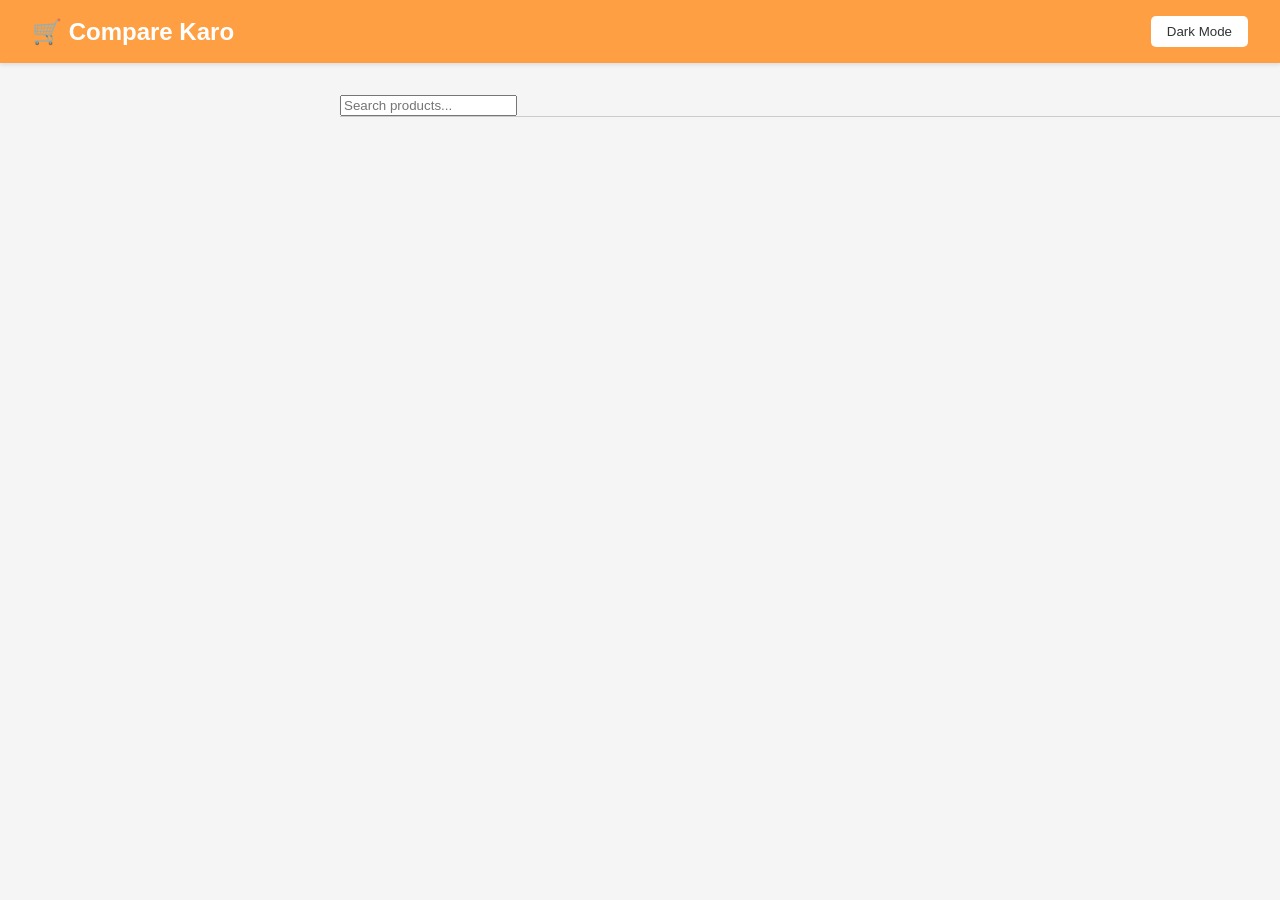
<file: index.html>
<!DOCTYPE html>
<html lang="en">
<head>
  <meta charset="UTF-8" />
  <meta name="viewport" content="width=device-width, initial-scale=1.0" />
  <title>Compare Karo</title>
  <link rel="stylesheet" href="style.css" />
</head>
<body class="light">
  <header>
    <h1>🛒 Compare Karo</h1>
    <button id="toggle-theme">Dark Mode</button>
  </header>

  <main>
    <div class="search-container">
      <input type="text" id="search-bar" placeholder="Search products..." />
      <ul id="autocomplete-list"></ul>
    </div>

    <div id="priceResults" class="price-results"></div>
  </main>

  <script src="home.js"></script>
</body>
</html>
</file>
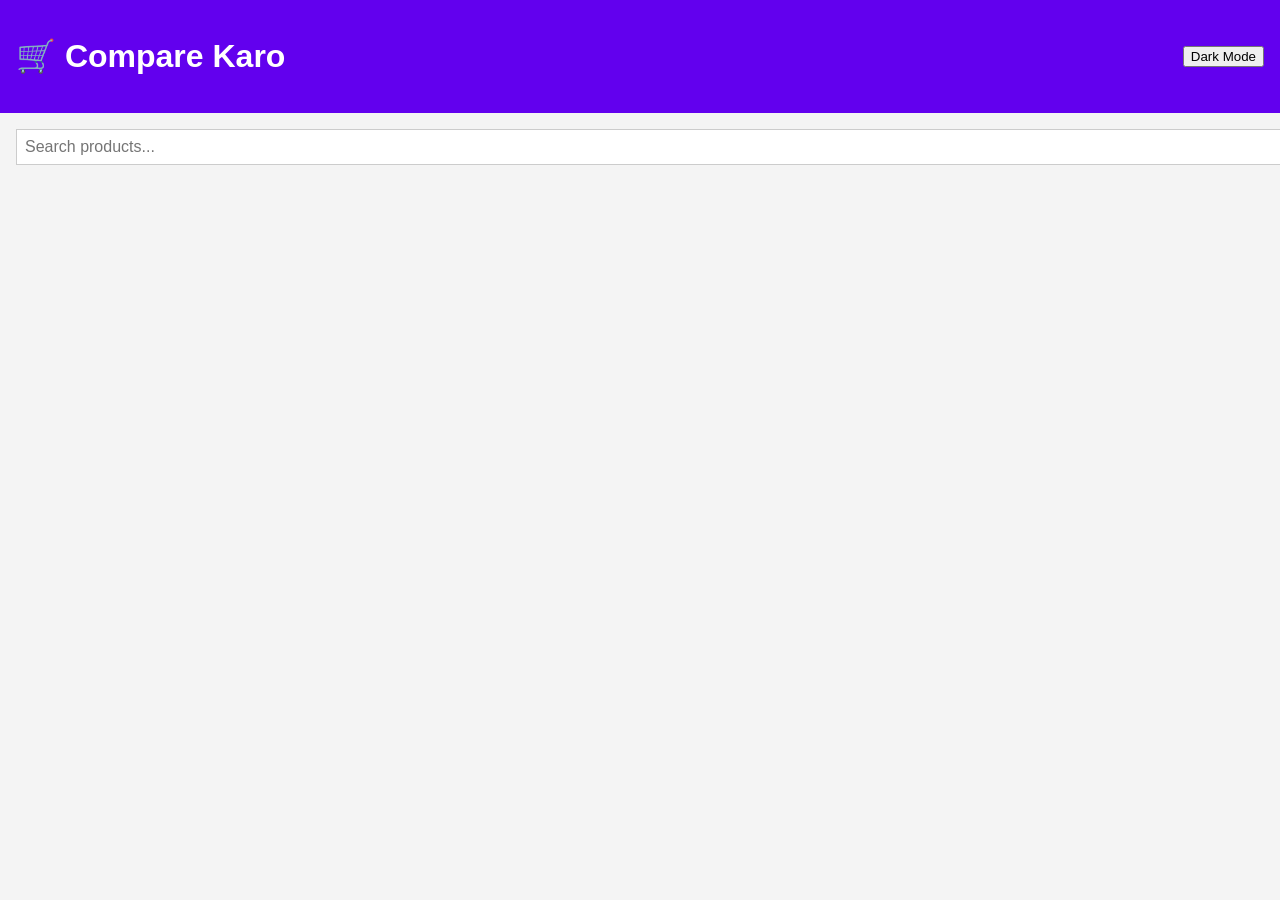
<file: home.html>
<!DOCTYPE html>
<html lang="en">
<head>
  <meta charset="UTF-8" />
  <meta name="viewport" content="width=device-width, initial-scale=1.0" />
  <title>Compare Karo</title>
  <link rel="stylesheet" href="home.css" />
</head>
<body class="light">
  <header>
    <h1>🛒 Compare Karo</h1>
    <button id="toggle-theme">Dark Mode</button>
  </header>

  <main>
    <div class="search-container">
      <input type="text" id="search-bar" placeholder="Search products..." />
      <ul id="autocomplete-list"></ul>
    </div>

    <div id="results"></div>
  </main>

  <div id="cart" class="cart">
    <h2>Your Cart</h2>
    <ul id="cart-items"></ul>
    <div id="cart-summary"></div>
  </div>

  <script src="home.js"></script>
</body>
</html>
</file>
<file: style.css>
/* General Styles */ body { margin: 0; font-family: Arial, sans-serif; background-color: #f5f5f5; color: #333; transition: background-color 0.3s, color 0.3s; }

header { display: flex; justify-content: space-between; align-items: center; background-color: #ff9f43; /* Matte orange */ color: white; padding: 1rem 2rem; box-shadow: 0 2px 4px rgba(0,0,0,0.1); }

header h1 { margin: 0; font-size: 1.5rem; }

#toggle-theme { background-color: white; color: #333; border: none; padding: 0.5rem 1rem; border-radius: 5px; cursor: pointer; }

.search-container { max-width: 600px; margin: 2rem auto; padding: 0 1rem; }

#searchInput { width: 100%; padding: 0.75rem; font-size: 1rem; border: 1px solid #ccc; border-radius: 5px; }

#autocomplete-list { list-style: none; margin: 0; padding: 0; background: white; border: 1px solid #ccc; border-top: none; max-height: 150px; overflow-y: auto; position: absolute; width: 100%; z-index: 100; }

#autocomplete-list li { padding: 0.75rem; border-bottom: 1px solid #eee; cursor: pointer; }

#autocomplete-list li:hover { background-color: #f0f0f0; }

.price-card { background-color: white; border-radius: 8px; padding: 1rem; margin: 1rem; box-shadow: 0 2px 8px rgba(0,0,0,0.1); }

.platforms { display: flex; flex-direction: column; gap: 0.5rem; }

.platform button { margin-top: 0.25rem; padding: 0.5rem 1rem; background-color: #4CAF50; color: white; border: none; border-radius: 4px; cursor: pointer; }

.platform button:hover { background-color: #388e3c; }

/* Dark Mode */ body.dark { background-color: #121212; color: #eee; }

body.dark header { background-color: #2c2c2c; }

body.dark #toggle-theme { background-color: #444; color: white; }

body.dark .price-card { background-color: #1e1e1e; color: #eee; }

body.dark #autocomplete-list { background-color: #2a2a2a; color: white; border-color: #444; }

body.dark #autocomplete-list li:hover { background-color: #3a3a3a; }

/* Responsive */ @media (max-width: 768px) { .platforms { flex-direction: column; }

header { flex-direction: column; gap: 0.5rem; align-items: flex-start; }

#toggle-theme { align-self: flex-end;
</file>
<file: home.css>
body {
  font-family: Arial, sans-serif;
  margin: 0;
  padding: 0;
  transition: background 0.3s, color 0.3s;
}

body.light {
  background: #f4f4f4;
  color: #222;
}

body.dark {
  background: #121212;
  color: #f0f0f0;
}

header {
  background: #6200ee;
  color: white;
  padding: 1rem;
  display: flex;
  justify-content: space-between;
  align-items: center;
}

.search-container {
  padding: 1rem;
}

#search-bar {
  width: 100%;
  padding: 0.5rem;
  font-size: 1rem;
  border: 1px solid #ccc;
}

#autocomplete-list {
  list-style: none;
  padding: 0;
  margin-top: 0.5rem;
}

#autocomplete-list li {
  background: #fff;
  padding: 0.5rem;
  margin-bottom: 0.25rem;
  border: 1px solid #ddd;
  cursor: pointer;
}

body.dark #autocomplete-list li {
  background: #333;
  border-color: #555;
  color: #fff;
}

#results {
  padding: 1rem;
}

.cart {
  position: fixed;
  bottom: 0;
  right: 0;
  background: white;
  border-top-left-radius: 10px;
  border: 1px solid #ccc;
  width: 300px;
  max-height: 60vh;
  overflow-y: auto;
  display: none;
  padding: 1rem;
}

.cart.dark {
  background: #2a2a2a;
  color: white;
}
</file>
